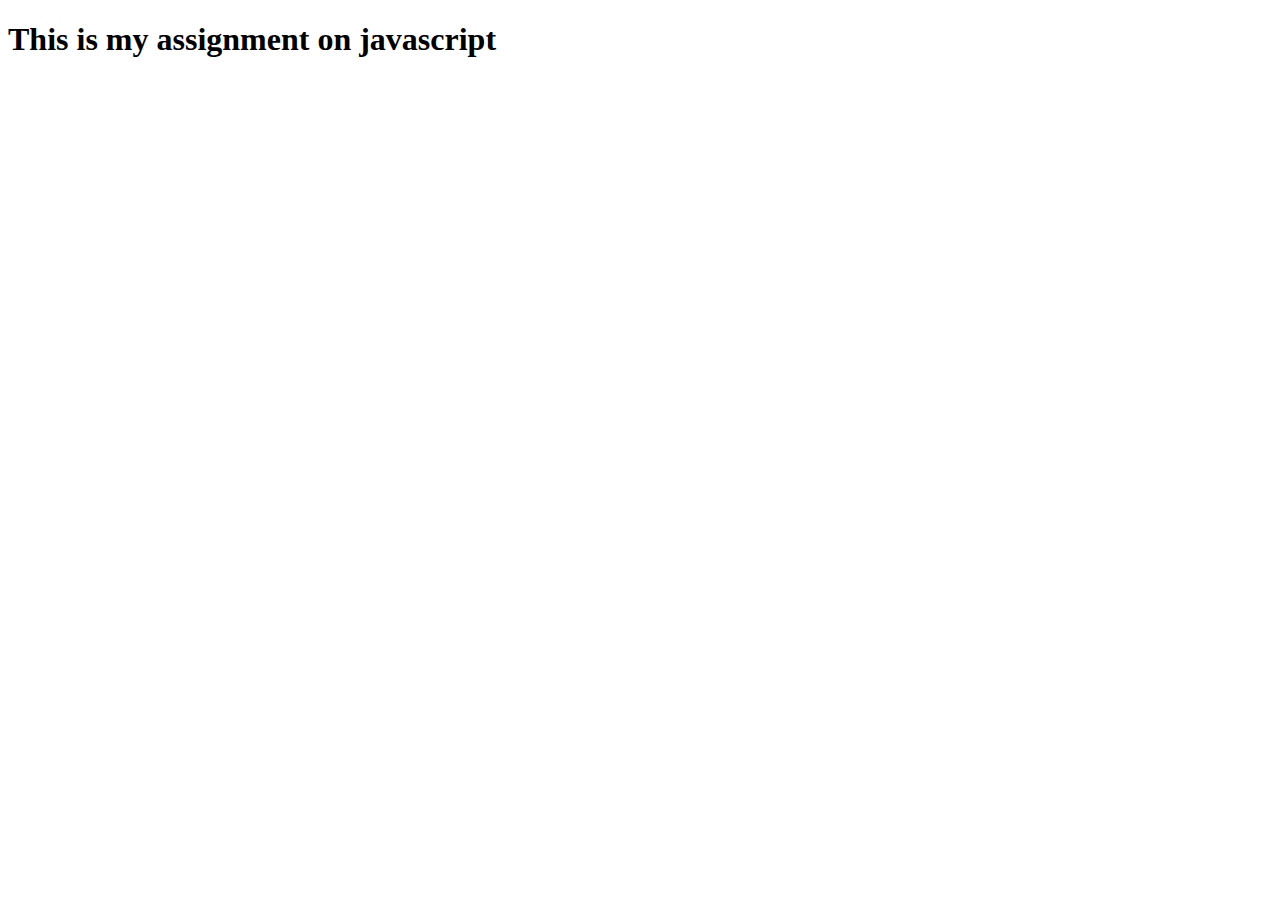
<file: NEPSIX/assignmenton javascript/index.html>
<!DOCTYPE html>
<html lang="en">
<head>
  <meta charset="UTF-8" />
  <title>Hello, world!</title>
  <meta name="viewport" content="width=device-width,initial-scale=1" />
  <meta name="description" content="" />
  <link rel="icon" href="favicon.png">
</head>
<body>
  <h1>This is my assignment on javascript</h1>
  <script src="main.js"></script>
</body>
</html>
</file>
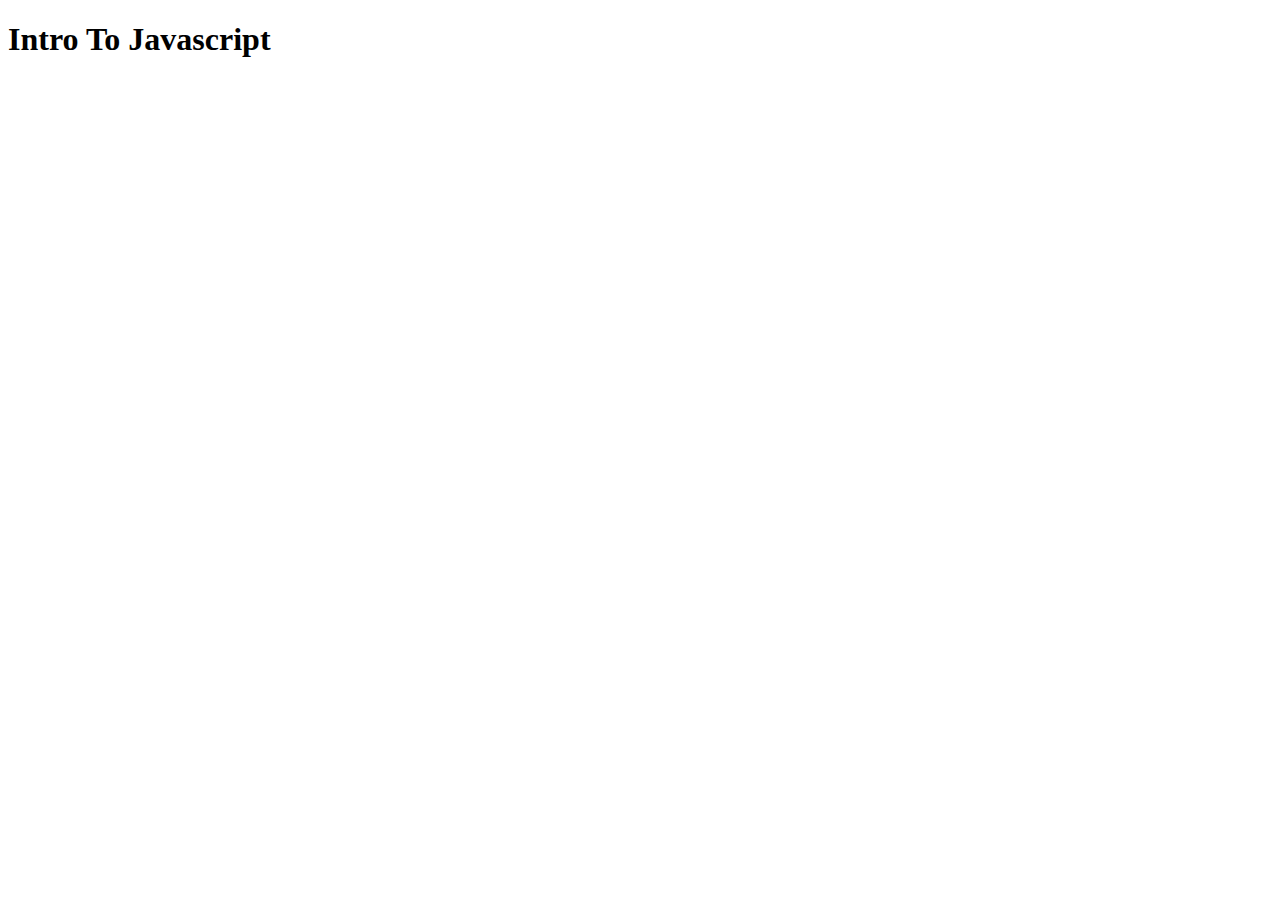
<file: NEPSIX/intro-to-javascript/index.html>
<!DOCTYPE html>
<html lang="en">
<head>
  <meta charset="UTF-8" />
  <title>Intro To JavaScript</title>
  <meta name="viewport" content="width=device-width,initial-scale=1" />
  <meta name="description" content="" />
  <link rel="icon" href="favicon.png">
</head>
<body>
  <h1>Intro To Javascript</h1>
  <script src="main.js"></script>
</body>
</html>
</file>
